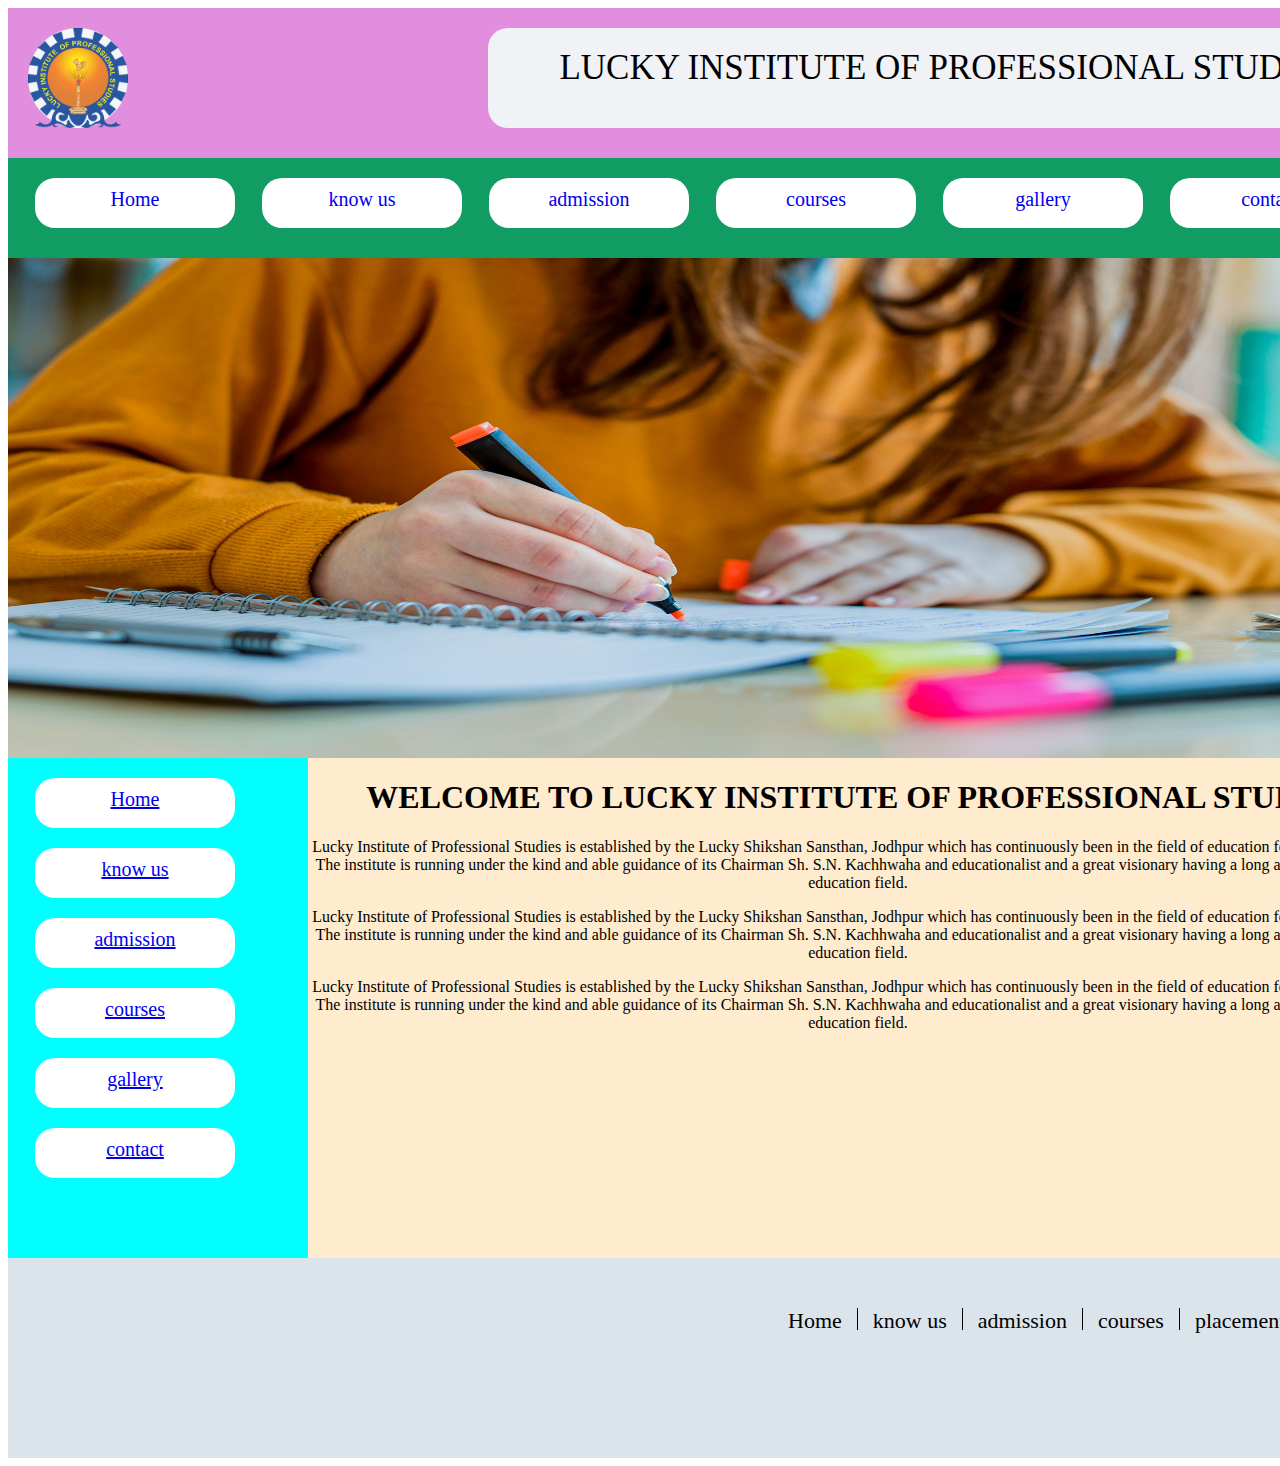
<file: index.html>
<html>
    <head>
        <title>
            css demo

        </title>
        <link href="style.css" rel="stylesheet">

    </head>
    <body>
        <div class="outer">
            <div class="header">
                <div class="hleft">
                    <img src="images/logo.png" 
                    width="100"
                    height="100">

                 </div>
                <div class="hright"> LUCKY INSTITUTE OF PROFESSIONAL STUDIES</div>

            </div>   
            <div class="menubar">
              <a href="Untitled-1.html"> <div  class="menus"> Home</div></a>
              <a href="knowus.html"> <div  class="menus"> know us</div></a>
                <a href="admission.html"> <div  class="menus"> admission</div></a>
                    <a href="courses.html"> <div  class="menus"> courses</div></a>
                        <a href="gallery.html">  <div  class="menus"> gallery</div></a>
                            <a href="contact.html">  <div  class="menus"> contact</div></a>
            </div>
            <div class="slider">
                <img src="images/56.jpg" width="1400px"
                height="500px">
             </div>
             <div class="main">
                <div class="mleft">
                    <a href="Untitled-1.html"><div  class="lmenus"> Home</div></a>
                        <a href="knowus.html">   <div  class="lmenus"> know us</div></a>
                            <a href="admission.html"><div  class="lmenus"> admission</div></a>
                                <a href="courses.html"><div  class="lmenus"> courses</div></a>
                                    <a href="gallery.html"><div  class="lmenus"> gallery</div></a>
                                        <a href="contact.html"><div  class="lmenus"> contact</div></a>
                </div>
                 <div class="mright">
                  <h1> <b> WELCOME TO LUCKY INSTITUTE OF PROFESSIONAL STUDIES
                    </b> </h1>

                    <p>Lucky Institute of Professional Studies is established by the Lucky Shikshan Sansthan, Jodhpur which has continuously been in the field of education for the last 48 years. The institute is running under the kind and able guidance of its Chairman Sh. S.N. Kachhwaha and educationalist and a great visionary having a long association with the education field.</p>    
                    <p>Lucky Institute of Professional Studies is established by the Lucky Shikshan Sansthan, Jodhpur which has continuously been in the field of education for the last 48 years. The institute is running under the kind and able guidance of its Chairman Sh. S.N. Kachhwaha and educationalist and a great visionary having a long association with the education field.</p> 
                    <p>Lucky Institute of Professional Studies is established by the Lucky Shikshan Sansthan, Jodhpur which has continuously been in the field of education for the last 48 years. The institute is running under the kind and able guidance of its Chairman Sh. S.N. Kachhwaha and educationalist and a great visionary having a long association with the education field.</p> 

                 </div>
                 </div>
            
            </div>
            <div class="footer">
                    <div  class="fmenus ml" > Home</div>
                    <div  class="fmenus"> know us</div>
                    <div  class="fmenus"> admission</div>
                    <div  class="fmenus"> courses</div>
                    <div  class="fmenus"> placements</div>
                    <div  class="fmenus" style="border:none;"> contact</div>
        </div>
        
        
    </body>
    </html>
</file>
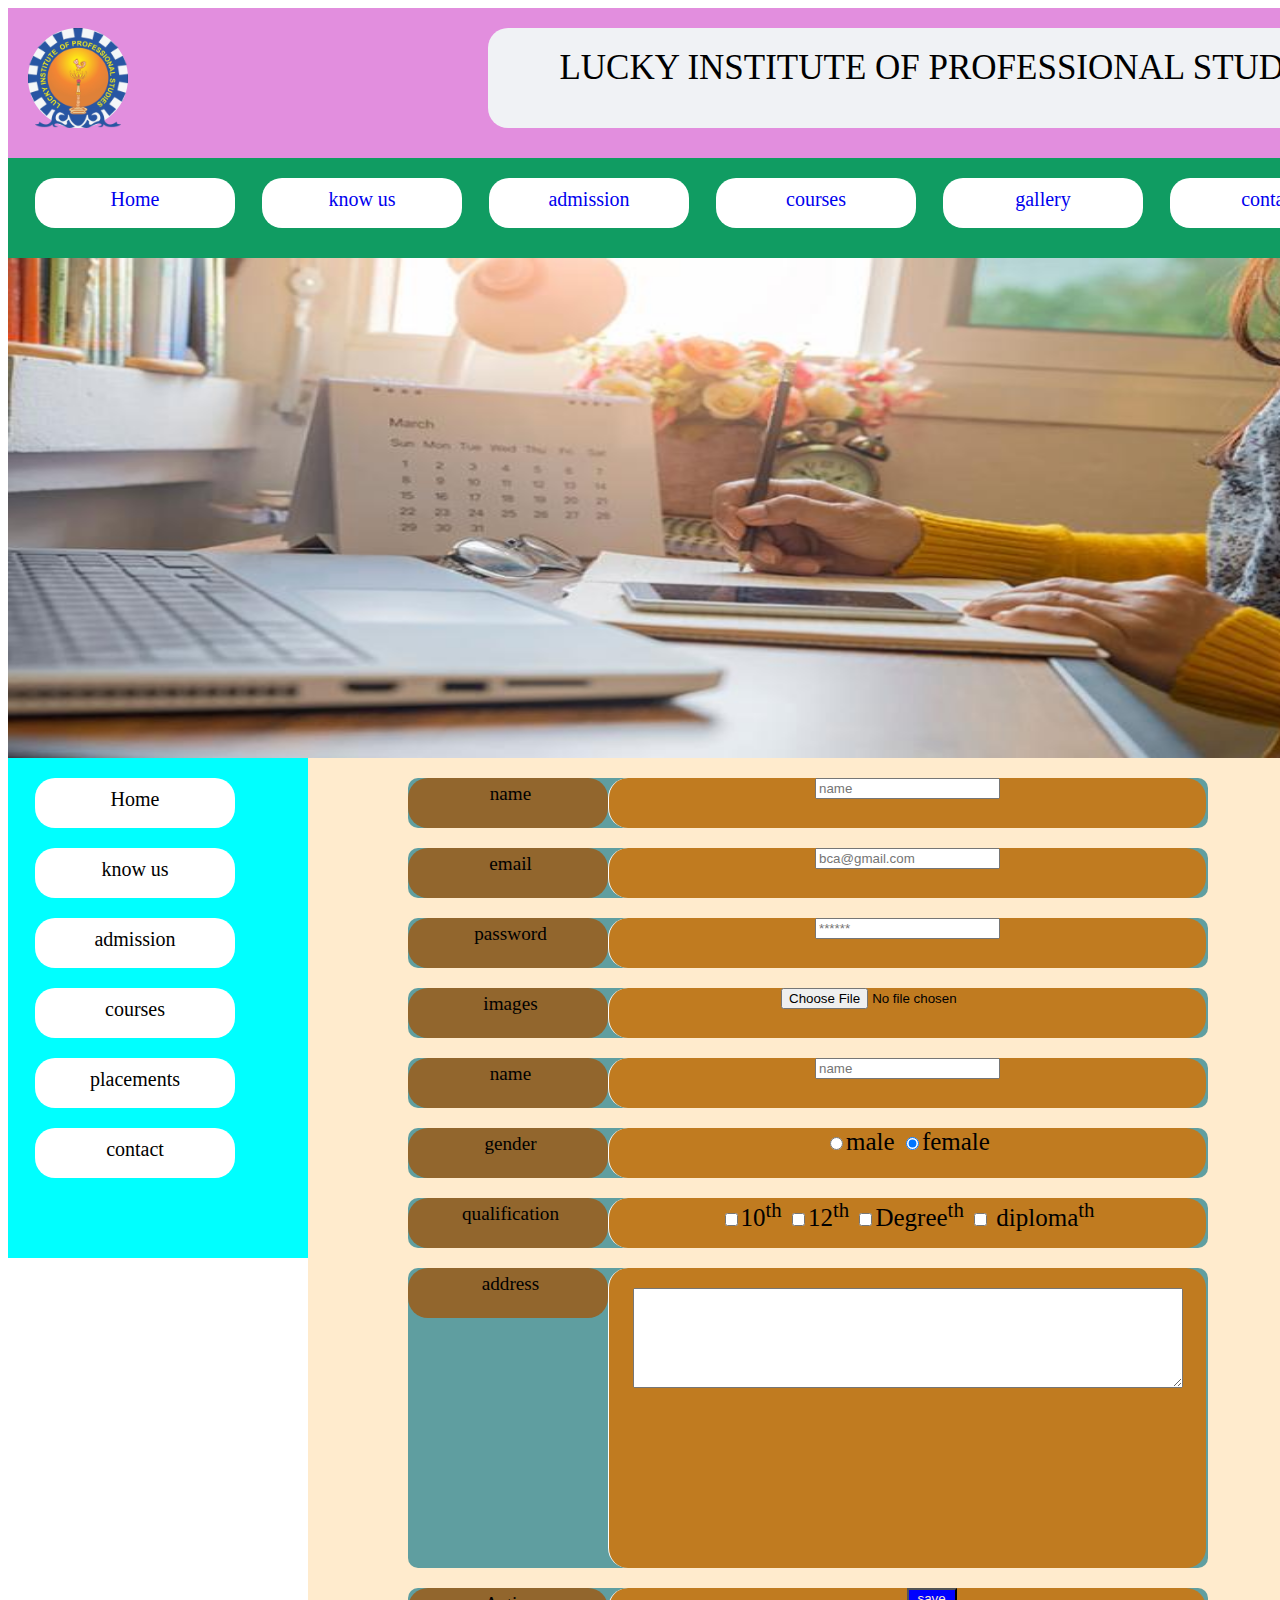
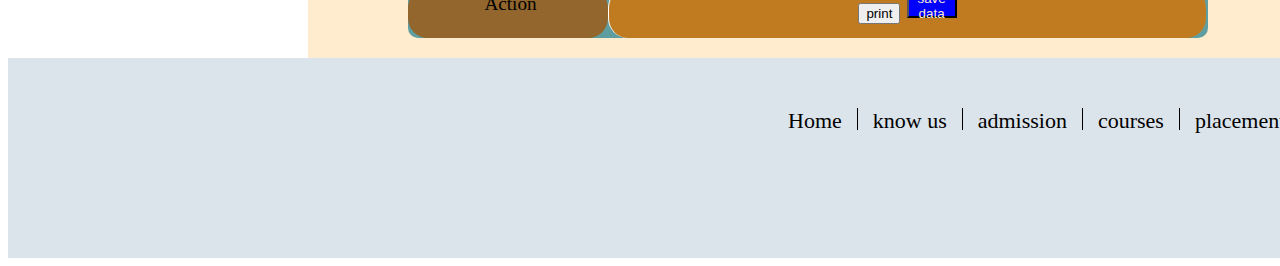
<file: admission.html>
<html>
    <head>
        <title>
            css demo

        </title>
        <link href="style.css" rel="stylesheet">

    </head>
    <body>
        <div class="outer">
            <div class="header">
                <div class="hleft">
                    <img src="images/logo.png" 
                    width="100"
                    height="100">

                 </div>
                <div class="hright"> LUCKY INSTITUTE OF PROFESSIONAL STUDIES</div>

            </div>   
            <div class="menubar">
              <a href="Untitled-1.html"> <div  class="menus"> Home</div></a>
              <a href="knowus.html"> <div  class="menus"> know us</div></a>
                <a href="admission.html"> <div  class="menus"> admission</div></a>
                    <a href="courses.html"> <div  class="menus"> courses</div></a>
                        <a href="gallery.html">  <div  class="menus"> gallery</div></a>
                            <a href="contact.html">  <div  class="menus"> contact</div></a>
            </div>
            <div class="slider">
                <img src="images/5530.jpg" width="1400px"
                height="500px">
             </div>
             <div class="main">
                <div class="mleft">
                    <div  class="lmenus"> Home</div>
                    <div  class="lmenus"> know us</div>
                    <div  class="lmenus"> admission</div>
                    <div  class="lmenus"> courses</div>
                    <div  class="lmenus"> placements</div>
                    <div  class="lmenus"> contact</div>
                </div>
                 <div class="mright">
                   <form method="post" name="form1">
                    <div class="curow">
                        <div class="culeft">name</div>
                        <div class="curight pn"><input type="text" name="uname" class="input" required placeholder="name" ></div>               
                        </div>
                        <div class="curow">
                            <div class="culeft">email</div>
                            <div class="curight pn"><input type="email" name="email" class="input" required placeholder="bca@gmail.com" >
                        </div>        </div>              
                       
                        <div class="curow">
                            <div class="culeft">password</div>
                            <div class="curight pn"><input type="password" name="upass" class="input" required placeholder="******" >               
                        </div> 
                        </div>
                    
                        <div class="curow">
                            <div class="culeft">images</div>
                            <div class="curight pn"><input type="file" name="images" class="input" required placeholder="name" >              
                        </div> </div>
                         
                        <div class="curow">
                            <div class="culeft">name</div>
                            <div class="curight pn"><input type="text" name="uname" class="input" required placeholder="name" >
                        </div>   </div>          
                       
                        <div class="curow">
                            <div class="culeft">gender</div>
                            <div class="curight pn"><input type="radio" name="g"  checked value="M">male <input type="radio" name="g"  checked value="f">female             
                        </div></div>
                        
                        <div class="curow">
                            <div class="culeft">qualification</div>
                            <div class="curight pn"><input type="checkbox" name="q1" value="10">10<sup>th</sup>               
                            <input type="checkbox" name="q2 " value="12">12<sup>th</sup> 
                            <input type="checkbox" name="q3 " value="Degree">Degree<sup>th</sup>
                            <input type="checkbox" name="q4 " value="diploma"> diploma<sup>th</sup> </div>

                            </div>
                            

                            <div class="curow ht">
                                <div class="culeft">address</div>
                                <div class="curight pn ht "> <textarea name="uaddress" class="tarea"></textarea> </div>
                            </div>
                   
                            <div class="curow">
                                <div class=" culeft ">Action</div>
                                <div class=" curight pn"><input type="button" name="btn1"
                                class="btn1" value="print">
                                <button name="btn2" class="btn"> save data</button> 
                              </div>
                            </div>  

                   
                   
                   
                    </div>
                   </form>

                 </div>
                 </div>
            
            </div>
            <div class="footer">
                    <div  class="fmenus ml" > Home</div>
                    <div  class="fmenus"> know us</div>
                    <div  class="fmenus"> admission</div>
                    <div  class="fmenus"> courses</div>
                    <div  class="fmenus"> placements</div>
                    <div  class="fmenus" style="border:none;"> contact</div>
        </div>
        
        
    </body>
    </html>
</file>
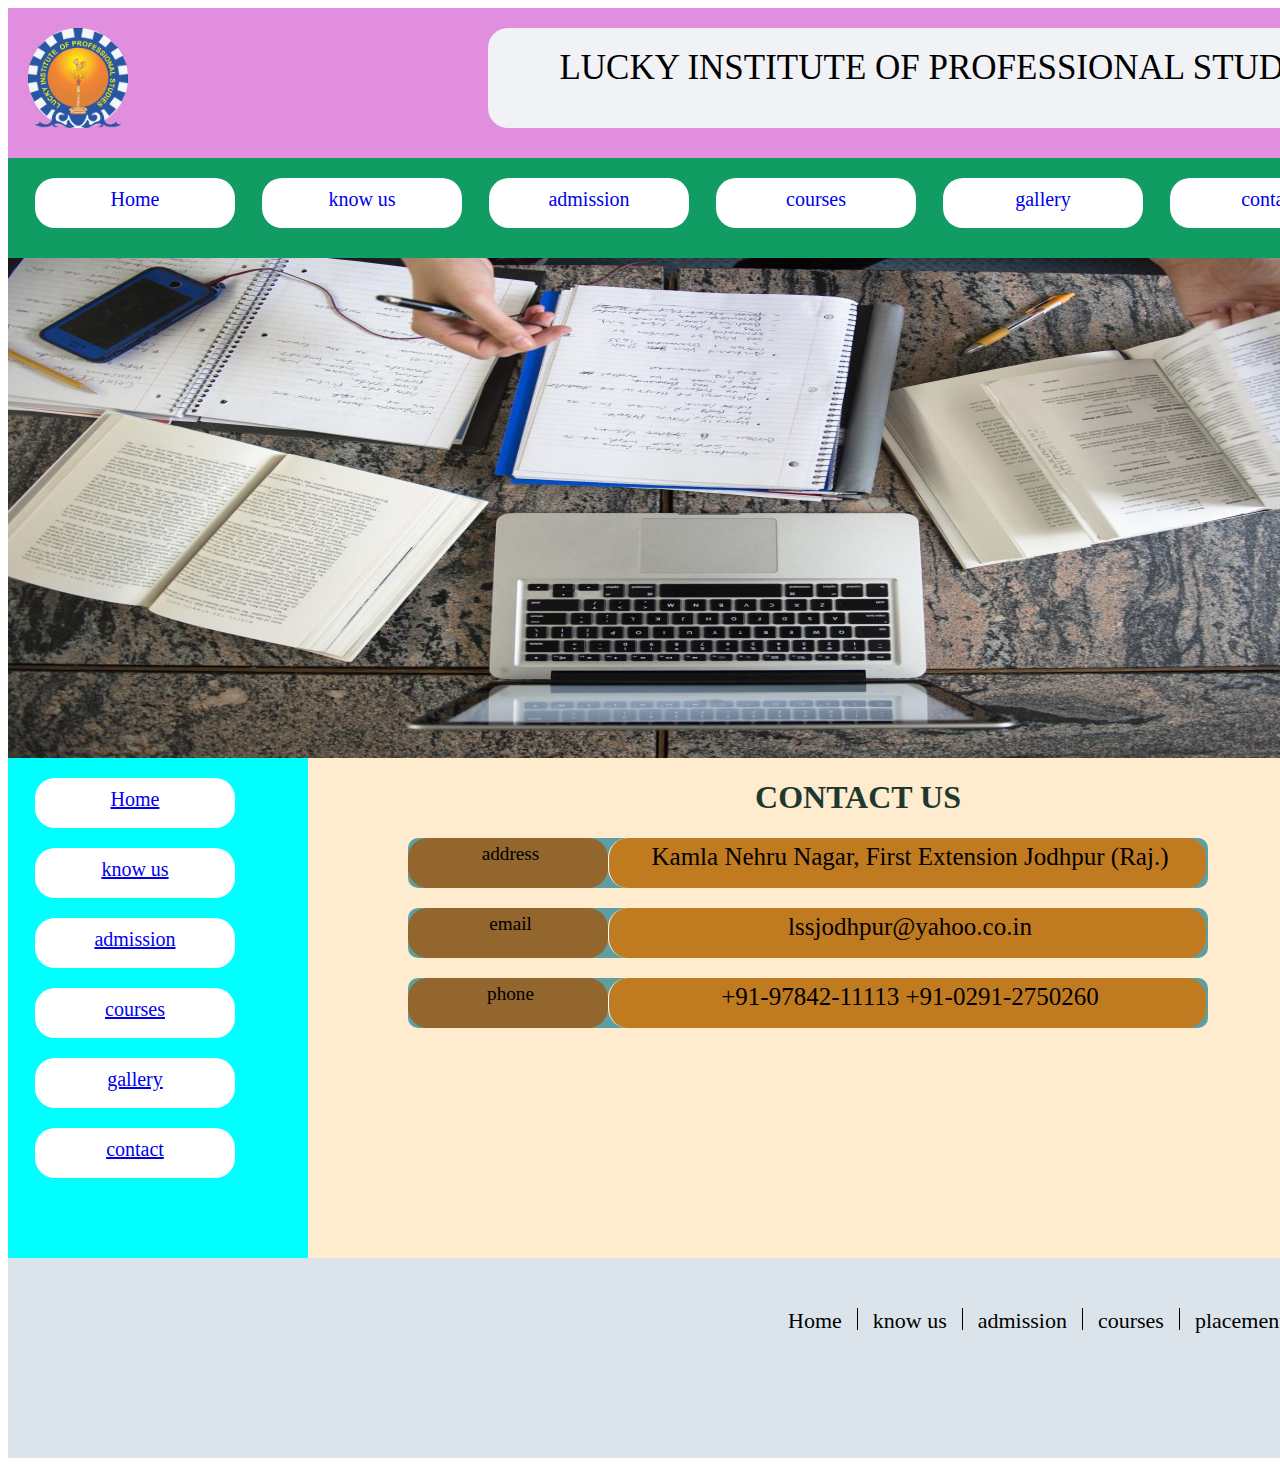
<file: contact.html>
<html>
    <head>
        <title>
            css demo

        </title>
        <link href="style.css" rel="stylesheet">

    </head>
    <body>
        <div class="outer">
            <div class="header">
                <div class="hleft">
                    <img src="images/logo.png" 
                    width="100"
                    height="100">

                 </div>
                <div class="hright"> LUCKY INSTITUTE OF PROFESSIONAL STUDIES</div>

            </div>   
            <div class="menubar">
              <a href="Untitled-1.html"> <div  class="menus"> Home</div></a>
              <a href="knowus.html"> <div  class="menus"> know us</div></a>
                <a href="admission.html"> <div  class="menus"> admission</div></a>
                    <a href="courses.html"> <div  class="menus"> courses</div></a>
                        <a href="gallery.html">  <div  class="menus"> gallery</div></a>
                            <a href="contact.html">  <div  class="menus"> contact</div></a>
            </div>
            <div class="slider">
                <img src="images/regf.jpg" width="1400px"
                height="500px">
             </div>
             <div class="main">
                <div class="mleft">
                    <a href="Untitled-1.html">   <div  class="lmenus"> Home</div> </a>
                        <a href="knowus.html">  <div  class="lmenus"> know us</div></a>
                            <a href="admission.html">  <div  class="lmenus"> admission</div></a>
                                <a href="courses.html"> <div  class="lmenus"> courses</div></a>
                                    <a href="gallery.html"> <div  class="lmenus">gallery</div></a>
                                        <a href="contact.html">  <div  class="lmenus"> contact</div></a>
                </div>
                 <div class="mright">
                  <h1 style="text-align: center;color: rgb(29, 56, 49);"><b> CONTACT US </b></h1>
                 
                 
                <div class="curow">
                    <div class="culeft">
                        address
                    </div>
                    <div class="curight">Kamla Nehru Nagar, First Extension
                        Jodhpur (Raj.)</div>
                </div>
                <div class="curow">
                    <div class="culeft">
                        email
                    </div>
                    <div class="curight">lssjodhpur@yahoo.co.in</div>
                </div>
                    
                <div class="curow">
                    <div class="culeft">
                        phone
                    </div>
                    <div class="curight">+91-97842-11113
                        +91-0291-2750260</div>
                </div>
                    
                                        
                                         
                </div>
                     

                 </div>
                 </div>
            
            </div>
            <div class="footer">
                    <div  class="fmenus ml" > Home</div>
                    <div  class="fmenus"> know us</div>
                    <div  class="fmenus"> admission</div>
                    <div  class="fmenus"> courses</div>
                    <div  class="fmenus"> placements</div>
                    <div  class="fmenus" style="border:none;"> contact</div>
        </div>
        
        
    </body>
    </html>
</file>
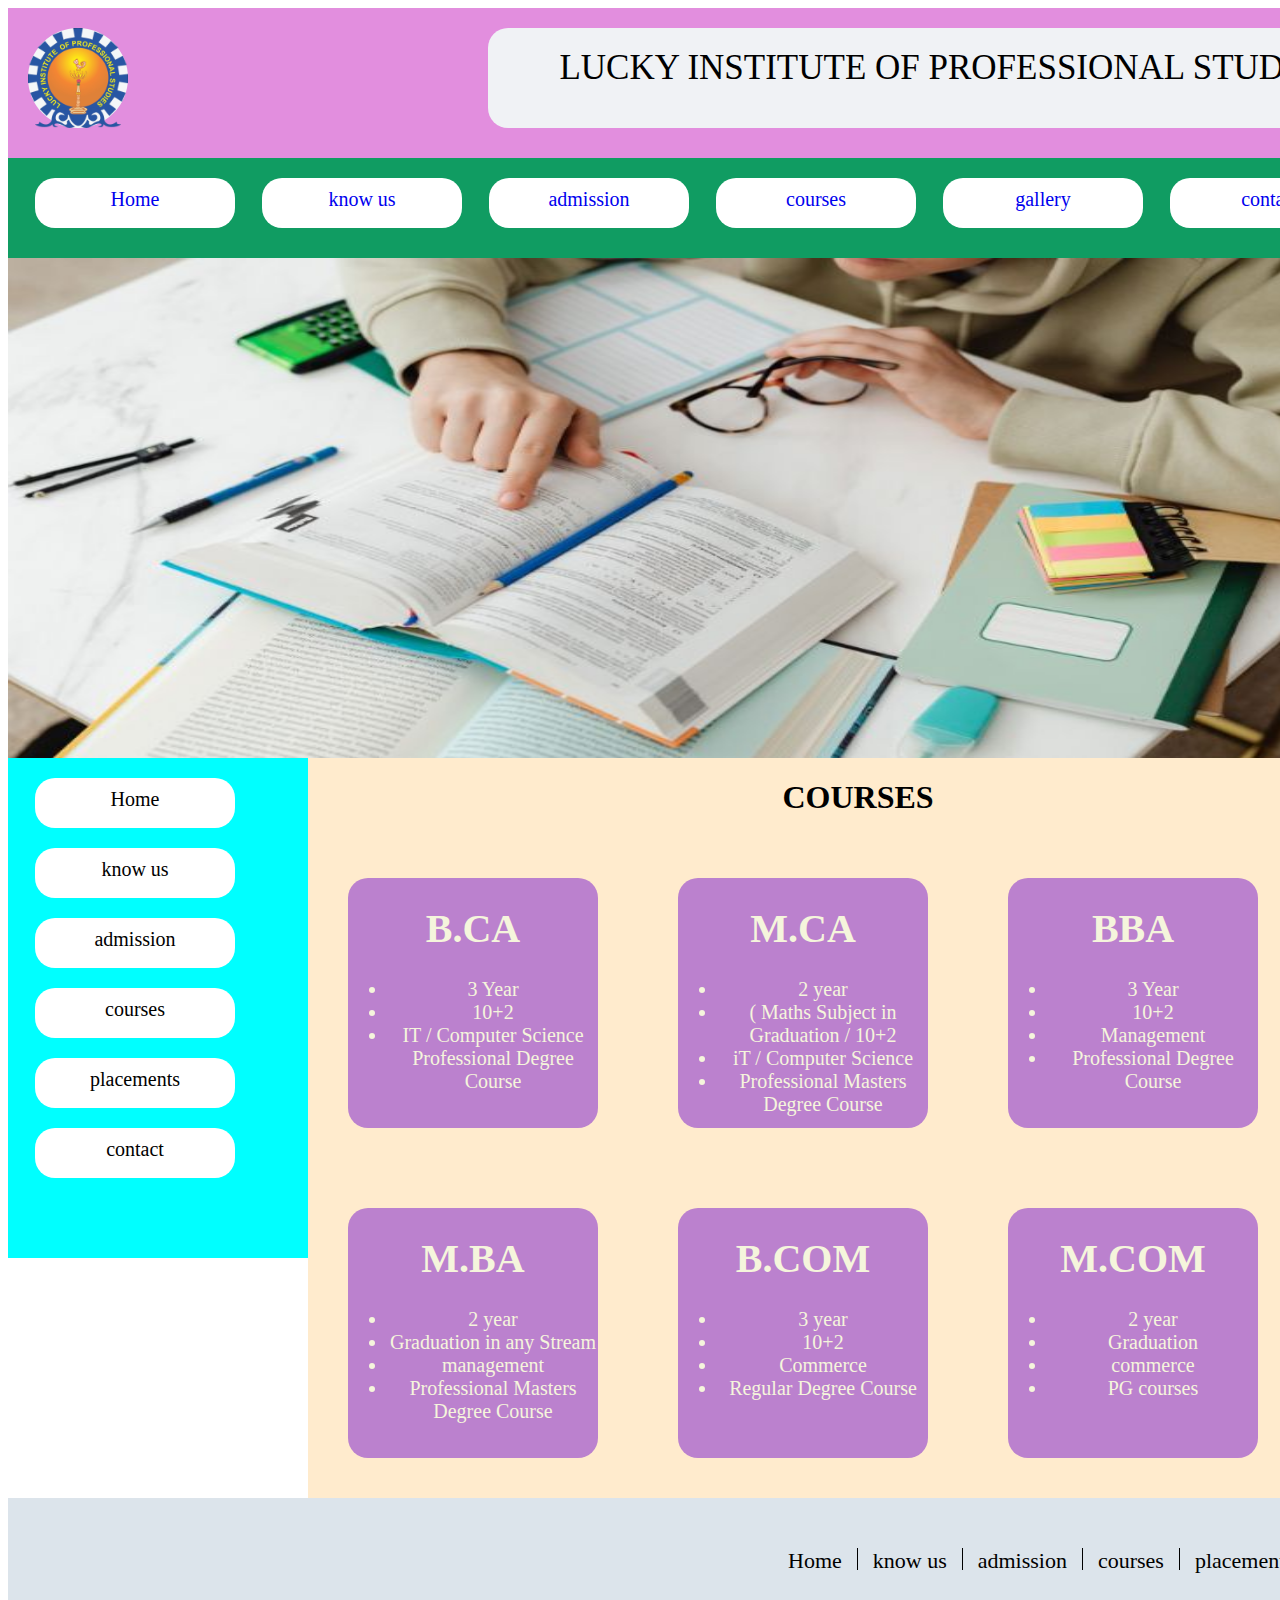
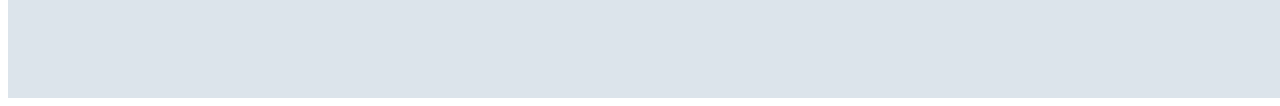
<file: courses.html>
<html>
    <head>
        <title>
            css demo

        </title>
        <link href="style.css" rel="stylesheet">

    </head>
    <body>
        <div class="outer">
            <div class="header">
                <div class="hleft">
                    <img src="images/logo.png" 
                    width="100"
                    height="100">

                 </div>
                <div class="hright"> LUCKY INSTITUTE OF PROFESSIONAL STUDIES</div>

            </div>   
            <div class="menubar">
              <a href="Untitled-1.html"> <div  class="menus"> Home</div></a>
              <a href="knowus.html"> <div  class="menus"> know us</div></a>
                <a href="admission.html"> <div  class="menus"> admission</div></a>
                    <a href="courses.html"> <div  class="menus"> courses</div></a>
                        <a href="gallery.html">  <div  class="menus"> gallery</div></a>
                            <a href="contact.html">  <div  class="menus"> contact</div></a>
            </div>
            <div class="slider">
                <img src="images/4554.jpg" width="1400px"
                height="500px">
             </div>
             <div class="main">
                <div class="mleft">
                    <div  class="lmenus"> Home</div>
                    <div  class="lmenus"> know us</div>
                    <div  class="lmenus"> admission</div>
                    <div  class="lmenus"> courses</div>
                    <div  class="lmenus"> placements</div>
                    <div  class="lmenus"> contact</div>
                </div>
                 <div class="mright">
                 <h1>COURSES</h1> 
                 <div  class="COURSES"><H1>B.CA</H1>  <P><ul> <li>3 Year</li> <li>10+2	</li> <li>IT / Computer Science	Professional Degree Course</li></ul>	 </P></div>
                 <div  class="COURSES"><H1>M.CA</H1>  <P>
                    <ul>
                        <li>2 year</li>
                        <li>( Maths Subject in Graduation / 10+2 </li>
                        <li>iT / Computer Science</li>
                        <li>Professional Masters Degree Course</li>
                    </ul>
                 </P></div>
                 <div  class="COURSES"><H1>BBA</H1>   <P>
                    <ul>
                        
                        <li>3 Year</li>
                        <li>10+2</li>
                        <li>Management</li>
                        <li>Professional Degree Course</li>

                    </ul>
                    
                    
                 </P></div>
                 <div  class="COURSES"><H1>M.BA</H1>   <P>
                    <ul>
                        <li>2 year</li>
                        <li>Graduation in any Stream</li>
                        <li>management</li>
                        <li>Professional Masters Degree Course</li>
                    </ul>
                 </P></div>
                 <div  class="COURSES"><H1>B.COM</H1> <P>
                    <ul>
                        <li>3 year</li>
                        <li>    10+2
                        </li>
                        <li>Commerce</li>
                        <li>Regular Degree Course</li>
                    </ul>
                 </P></div>
                 <div  class="COURSES"><H1>M.COM</H1> <P>
                    <ul>
                        <li>2 year</li>
                        <li>Graduation</li>
                        <li>commerce</li>
                        <li>PG courses</li>

                    </ul>
                 </P></div>
            

                 </div>
                 </div>
            
            </div>
            <div class="footer">
                    <div  class="fmenus ml" > Home</div>
                    <div  class="fmenus"> know us</div>
                    <div  class="fmenus"> admission</div>
                    <div  class="fmenus"> courses</div>
                    <div  class="fmenus"> placements</div>
                    <div  class="fmenus" style="border:none;"> contact</div>
        </div>
        
        
    </body>
    </html>
</file>
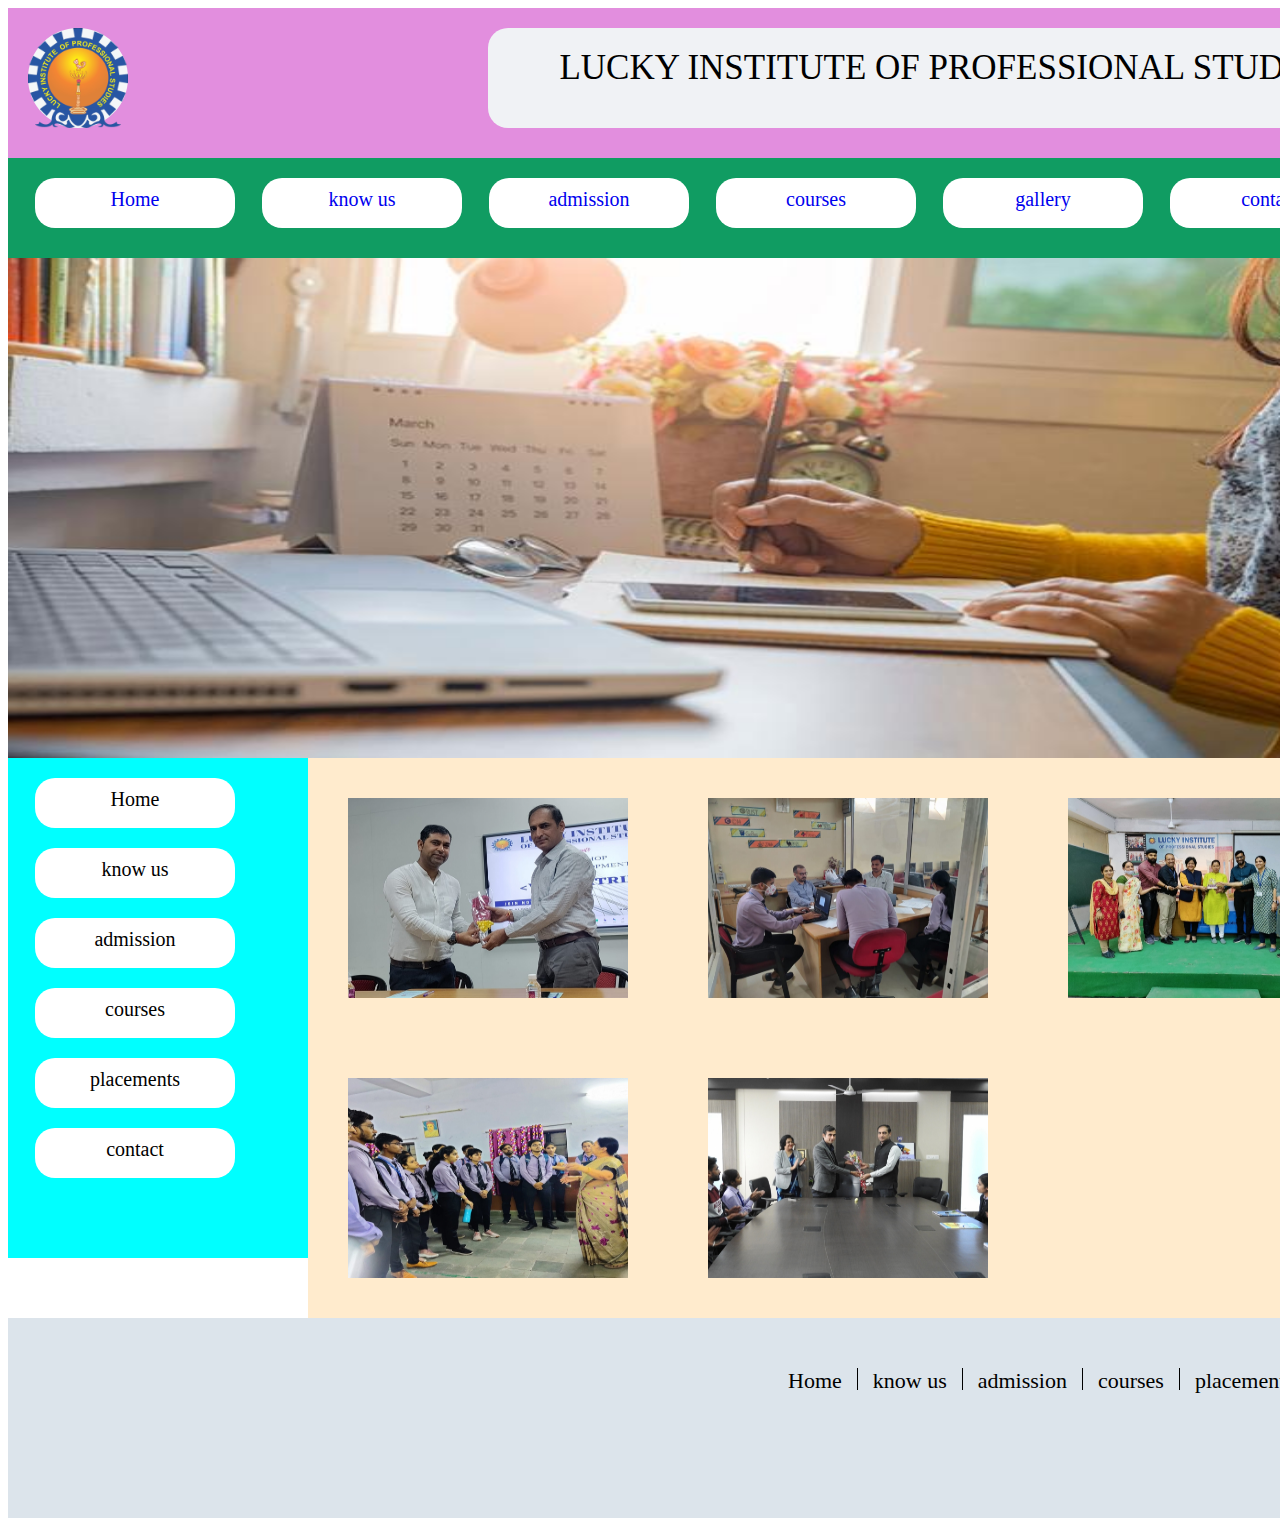
<file: gallery.html>
<html>
    <head>
        <title>
            css demo

        </title>
        <link href="style.css" rel="stylesheet">

    </head>
    <body>
        <div class="outer">
            <div class="header">
                <div class="hleft">
                    <img src="images/logo.png" 
                    width="100"
                    height="100">

                 </div>
                <div class="hright"> LUCKY INSTITUTE OF PROFESSIONAL STUDIES</div>

            </div>   
            <div class="menubar">
              <a href="Untitled-1.html"> <div  class="menus"> Home</div></a>
              <a href="knowus.html"> <div  class="menus"> know us</div></a>
                <a href="admission.html"> <div  class="menus"> admission</div></a>
                    <a href="courses.html"> <div  class="menus"> courses</div></a>
                        <a href="gallery.html">  <div  class="menus"> gallery</div></a>
                            <a href="contact.html">  <div  class="menus"> contact</div></a>
            </div>
            <div class="slider">
                <img src="images/5530.jpg" width="1400px"
                height="500px">
             </div>
             <div class="main">
                <div class="mleft">
                    <div  class="lmenus"> Home</div>
                    <div  class="lmenus"> know us</div>
                    <div  class="lmenus"> admission</div>
                    <div  class="lmenus"> courses</div>
                    <div  class="lmenus"> placements</div>
                    <div  class="lmenus"> contact</div>
                </div>
                 <div class="mright">
                  <div class="gallery"><img src="images/collges/174067a9-d8f6-4b4a-8f3e-336552a30e22 (1).jpg" alt="" height="100%" width="100%"> </div>
                  <div class="gallery"><img src="images/collges/274993104_1172736040189756_7516585364065704677_n.jpg" alt="" height="100%" width="100%"> </div>
                  <div class="gallery"><img src="images/collges/276156254_1185401778923182_6114964037065766472_n.jpg" alt="" height="100%" width="100%"> </div>
                  <div class="gallery"><img src="images/collges/278270244_1204291027034257_946320292154853981_n.jpg" alt="" height="100%" width="100%"> </div>
                  <div class="gallery"><img src="images/collges/82896082_624652731664759_3888187185299456000_o.jpg" alt="" height="100%" width="100%"> </div>                    

                 </div>
                 </div>
            
            </div>
            <div class="footer">
                    <div  class="fmenus ml" > Home</div>
                    <div  class="fmenus"> know us</div>
                    <div  class="fmenus"> admission</div>
                    <div  class="fmenus"> courses</div>
                    <div  class="fmenus"> placements</div>
                    <div  class="fmenus" style="border:none;"> contact</div>
        </div>
        
        
    </body>
    </html>
</file>
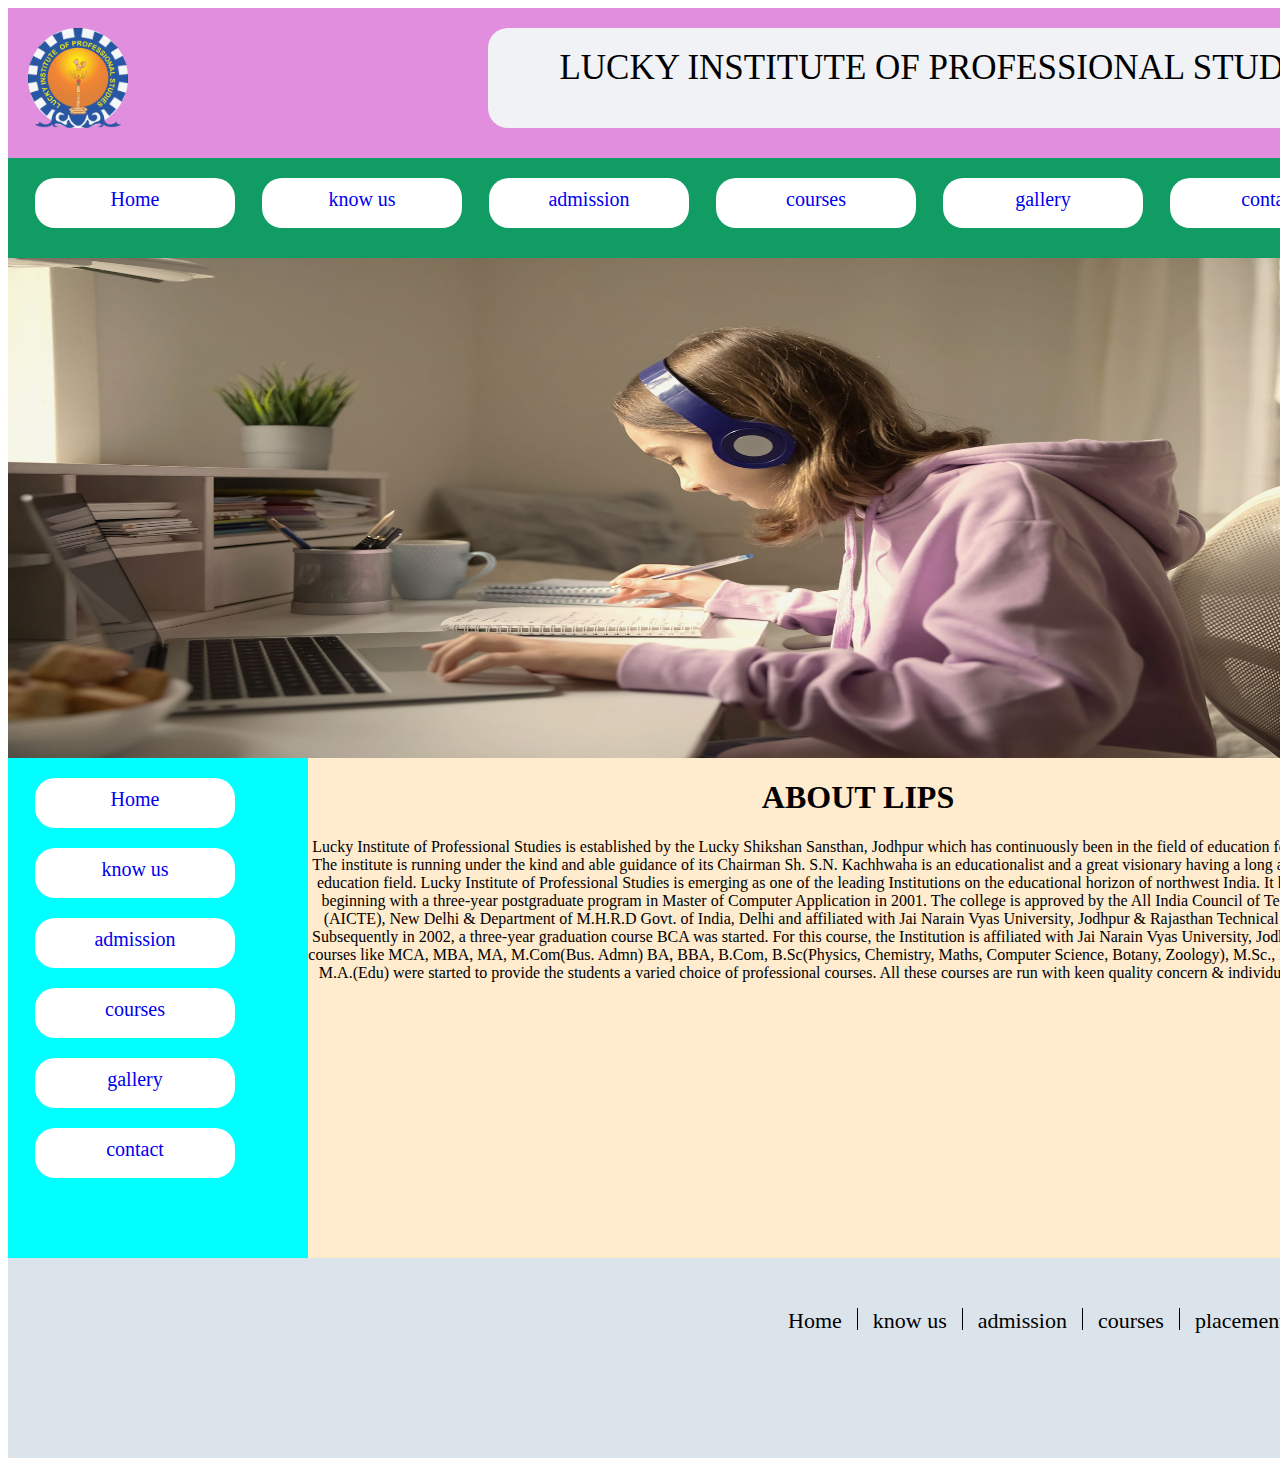
<file: knowus.html>
<html>
    <head>
        <title>
            css demo

        </title>
        <link href="style.css" rel="stylesheet">

    </head>
    <body>
        <div class="outer">
            <div class="header">
                <div class="hleft">
                    <img src="images/logo.png" 
                    width="100"
                    height="100">

                 </div>
                <div class="hright"> LUCKY INSTITUTE OF PROFESSIONAL STUDIES</div>

            </div>   
            <div class="menubar">
              <a href="Untitled-1.html"> <div  class="menus"> Home</div></a>
              <a href="knowus.html"> <div  class="menus"> know us</div></a>
                <a href="admission.html"> <div  class="menus"> admission</div></a>
                    <a href="courses.html"> <div  class="menus"> courses</div></a>
                        <a href="gallery.html">  <div  class="menus"> gallery</div></a>
                            <a href="contact.html">  <div  class="menus"> contact</div></a>
            </div>
            <div class="slider">
                <img src="images/jioetr0ue.jpg" width="1400px"
                height="500px">
             </div>
             <div class="main">
                <div class="mleft">
                  <a href="Untitled-1.html" style="text-decoration: none;">  <div  class="lmenus"> Home</div></a>
                  <a href="knowus.html"style="text-decoration: none;">  <div  class="lmenus"> know us</div></a>
                  <a href="admission.html"style="text-decoration: none;"> <div  class="lmenus"> admission</div></a>
                  <a href="courses.html"style="text-decoration: none;"><div  class="lmenus"> courses</div></a>
                  <a href="gallery.html"style="text-decoration: none;"> <div  class="lmenus"> gallery</div></a>
                 <a href="contact.html"style="text-decoration: none;"> <div  class="lmenus"> contact</div></a>

                </div>
                 <div class="mright">
                  <h1> <b> ABOUT LIPS
                    </b> </h1>
                    <p>
                        Lucky Institute of Professional Studies is established by the Lucky Shikshan Sansthan, Jodhpur which has continuously been in the field of education for the last 43 years. The institute is running under the kind and able guidance of its Chairman Sh. S.N. Kachhwaha is an educationalist and a great visionary having a long association with the education field.
                        
                        Lucky Institute of Professional Studies is emerging as one of the leading Institutions on the educational horizon of northwest India. It has made a modest beginning with a three-year postgraduate program in Master of Computer Application in 2001. The college is approved by the All India Council of Technical Education (AICTE), New Delhi & Department of M.H.R.D Govt. of India, Delhi and affiliated with Jai Narain Vyas University, Jodhpur & Rajasthan Technical University, Kota.
                        
                        Subsequently in 2002, a three-year graduation course BCA was started. For this course, the Institution is affiliated with Jai Narain Vyas University, Jodhpur. Subsequently, courses like MCA, MBA, MA, M.Com(Bus. Admn) BA, BBA, B.Com, B.Sc(Physics, Chemistry, Maths, Computer Science, Botany, Zoology), M.Sc., B.Ed, BSTC, M.Ed, M.A.(Edu) were started to provide the students a varied choice of professional courses. All these courses are run with keen quality concern & individual placement care.</p>

                     

                 </div>
                 </div>
            
            </div>
            <div class="footer">
                    <div  class="fmenus ml" > Home</div>
                    <div  class="fmenus"> know us</div>
                    <div  class="fmenus"> admission</div>
                    <div  class="fmenus"> courses</div>
                    <div  class="fmenus"> placements</div>
                    <div  class="fmenus" style="border:none;"> contact</div>
        </div>
        
        
    </body>
    </html>
</file>
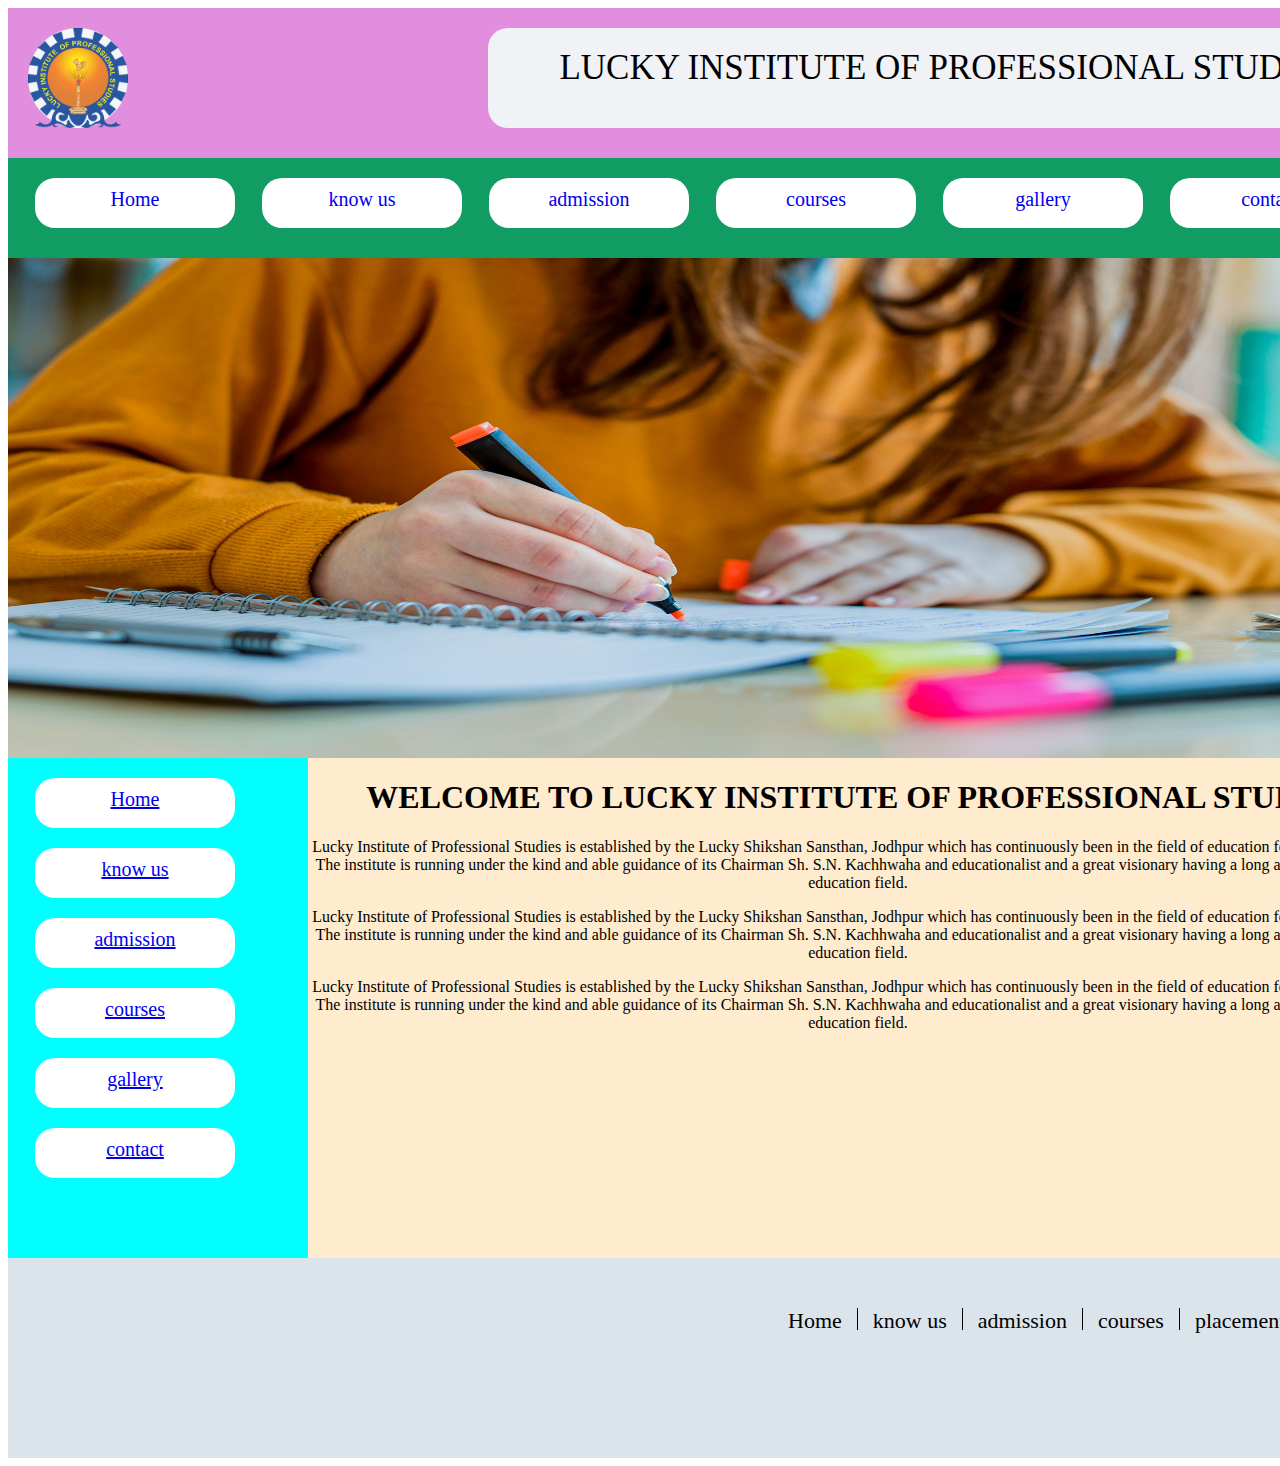
<file: Untitled-1.html>
<html>
    <head>
        <title>
            css demo

        </title>
        <link href="style.css" rel="stylesheet">

    </head>
    <body>
        <div class="outer">
            <div class="header">
                <div class="hleft">
                    <img src="images/logo.png" 
                    width="100"
                    height="100">

                 </div>
                <div class="hright"> LUCKY INSTITUTE OF PROFESSIONAL STUDIES</div>

            </div>   
            <div class="menubar">
              <a href="Untitled-1.html"> <div  class="menus"> Home</div></a>
              <a href="knowus.html"> <div  class="menus"> know us</div></a>
                <a href="admission.html"> <div  class="menus"> admission</div></a>
                    <a href="courses.html"> <div  class="menus"> courses</div></a>
                        <a href="gallery.html">  <div  class="menus"> gallery</div></a>
                            <a href="contact.html">  <div  class="menus"> contact</div></a>
            </div>
            <div class="slider">
                <img src="images/56.jpg" width="1400px"
                height="500px">
             </div>
             <div class="main">
                <div class="mleft">
                    <a href="Untitled-1.html"><div  class="lmenus"> Home</div></a>
                        <a href="knowus.html">   <div  class="lmenus"> know us</div></a>
                            <a href="admission.html"><div  class="lmenus"> admission</div></a>
                                <a href="courses.html"><div  class="lmenus"> courses</div></a>
                                    <a href="gallery.html"><div  class="lmenus"> gallery</div></a>
                                        <a href="contact.html"><div  class="lmenus"> contact</div></a>
                </div>
                 <div class="mright">
                  <h1> <b> WELCOME TO LUCKY INSTITUTE OF PROFESSIONAL STUDIES
                    </b> </h1>

                    <p>Lucky Institute of Professional Studies is established by the Lucky Shikshan Sansthan, Jodhpur which has continuously been in the field of education for the last 48 years. The institute is running under the kind and able guidance of its Chairman Sh. S.N. Kachhwaha and educationalist and a great visionary having a long association with the education field.</p>    
                    <p>Lucky Institute of Professional Studies is established by the Lucky Shikshan Sansthan, Jodhpur which has continuously been in the field of education for the last 48 years. The institute is running under the kind and able guidance of its Chairman Sh. S.N. Kachhwaha and educationalist and a great visionary having a long association with the education field.</p> 
                    <p>Lucky Institute of Professional Studies is established by the Lucky Shikshan Sansthan, Jodhpur which has continuously been in the field of education for the last 48 years. The institute is running under the kind and able guidance of its Chairman Sh. S.N. Kachhwaha and educationalist and a great visionary having a long association with the education field.</p> 

                 </div>
                 </div>
            
            </div>
            <div class="footer">
                    <div  class="fmenus ml" > Home</div>
                    <div  class="fmenus"> know us</div>
                    <div  class="fmenus"> admission</div>
                    <div  class="fmenus"> courses</div>
                    <div  class="fmenus"> placements</div>
                    <div  class="fmenus" style="border:none;"> contact</div>
        </div>
        
        
    </body>
    </html>
</file>
<file: style.css>
.outer
    {
        width: 1400px;
        
        background-color: rgb(188, 193, 218);
    }

    .header
    {    width: 1400px;
        height: 150;
        background-color: rgb(226, 142, 222);
        
    }
    .hleft
    {
        width: 100px;
        height: 100px;
        background-color: rgb(244, 247, 248);
        float:left;
        margin-top:20px;
        margin-left:20px;
        border-radius: 50px;
        
    }
    .hright
    {
        width: 900px;
        height: 100px;
        background-color: rgb(240, 242, 245);
        float:right;
        margin:20px 20px 0px 0px ;
        border-radius:20px ;
        font-size: 35px;
        text-align: center;
        padding:20px 0px 0px 20px;
        box-sizing: border-box;

    }
    .hright:hover
    {
        background-color: cadetblue;
        transition-timing-function: 1s;
    }
    .menubar
    {
        width: 1400px;
        height: 100px;
        background-color: rgb(16, 156, 98);
    }
    .menus
    {
        width: 200px;
        height: 50px;
        background-color: #fff;
        float: left;
        margin-top: 20px;
        margin-left: 27px;
        border-radius: 20px;
        box-sizing: border-box;
        text-align: center;
        padding: 10px;
        font-size: 20px;
    }

    .menus:hover
    {
        background-color: rgb(177, 115, 92);
        transition: 1s;
    }
     

    .main

    { 
        width: 1400px;
       height: 500px;
        background-color: rgb(161, 34, 11);
        clear:both;
    }
     
    .mleft
    {
        width: 300px;
       height: 500px;
        background-color: cyan;
        float: left;
    }
    
    .lmenus:hover
    {
        background-color: rgb(176, 181, 189);
        transition-timing-function: 1s;
        
    }
    
        
    

    .mright
    {
        width:1100px;
        min-height: 500px;
        background-color: blanchedalmond;
        float: left;
        text-align: center;
        font size: 80px;
    }
    .lmenus
    {   width: 200px;
        height: 50px;
        background-color: #fff;
        
        margin-top: 20px;
        margin-left: 27px;
        border-radius: 20px;
        box-sizing: border-box;
        text-align: center;
        padding: 10px;
        font-size: 20px; 
        
    }


    .footer
    {
        width: 1400px;
        height: 200px;
        background-color: rgb(220, 228, 235);
        clear: both;
    }
     
    .fmenus
    {

        height: 22px;
        font-size:22px;
        margin-top:50px;
        border-right: 1px solid black;
         float:left;
         padding:0 15px;

    }
     
    .ml
    {
        margin-left: 765px;
    }

    .mg 
    {
        width: 100px;
        height: 100px;
        background-color: cadetblue;
        float:left;
        margin: 50px 20px 50px 20px;
    }
    .gallery{
        margin:40px 40px;
        width: 280px;
        height: 200px;
        float: left;
        background-color: red;

    }
    
    .curow
    {
        width: 800px;
        height: 50px;
        background-color: cadetblue;
         border-radius: 10PX;
        margin: 20px 20px 20px 100px;
    }

    .culeft
    {
        width: 200px;
        height: 50px;
        float:left; 
        background-color: rgb(146, 102, 45);
        padding:5px 0px 10px 5px;
        box-sizing:border-box; 
        border-radius: 20px;
        font-size: larger;
        font-style:unset;
    
        
    }
    .curight
    {
        float: left ;
        width: 598px;
        height: 50px;
        border-left: 1px solid white;
        background-color: rgb(192, 123, 32);
        font-size: 25px;
        padding:5px 0px 10px 5px;
        box-sizing:border-box;
        border-radius: 20px;
        
    }

    .COURSES{
        margin:40px 40px;
        width:  250px;
        height: 250px;
        float: left;
        background-color: rgb(187, 129, 206);
        border-radius: 20PX;
        color: beige;
        font-size: 20PX;
        text-align: center;

    }
     
    .pn
    {
        padding: 0px 0px 0px 0px;
        
    }
     .tarea
     {
        width: 550px;
        height: 100px;
        font-size: larger;
        margin-top: 20px;

     }

     .ht 
     {
        height: 300px;
     }

     .btn 
     {
       width: 50px;
       height: 30px;
       background-color: blue;
       color: blanchedalmond;
       text-align: center;

     }
     .mg
     {
        margin-top: 0px;
     }
</file>
